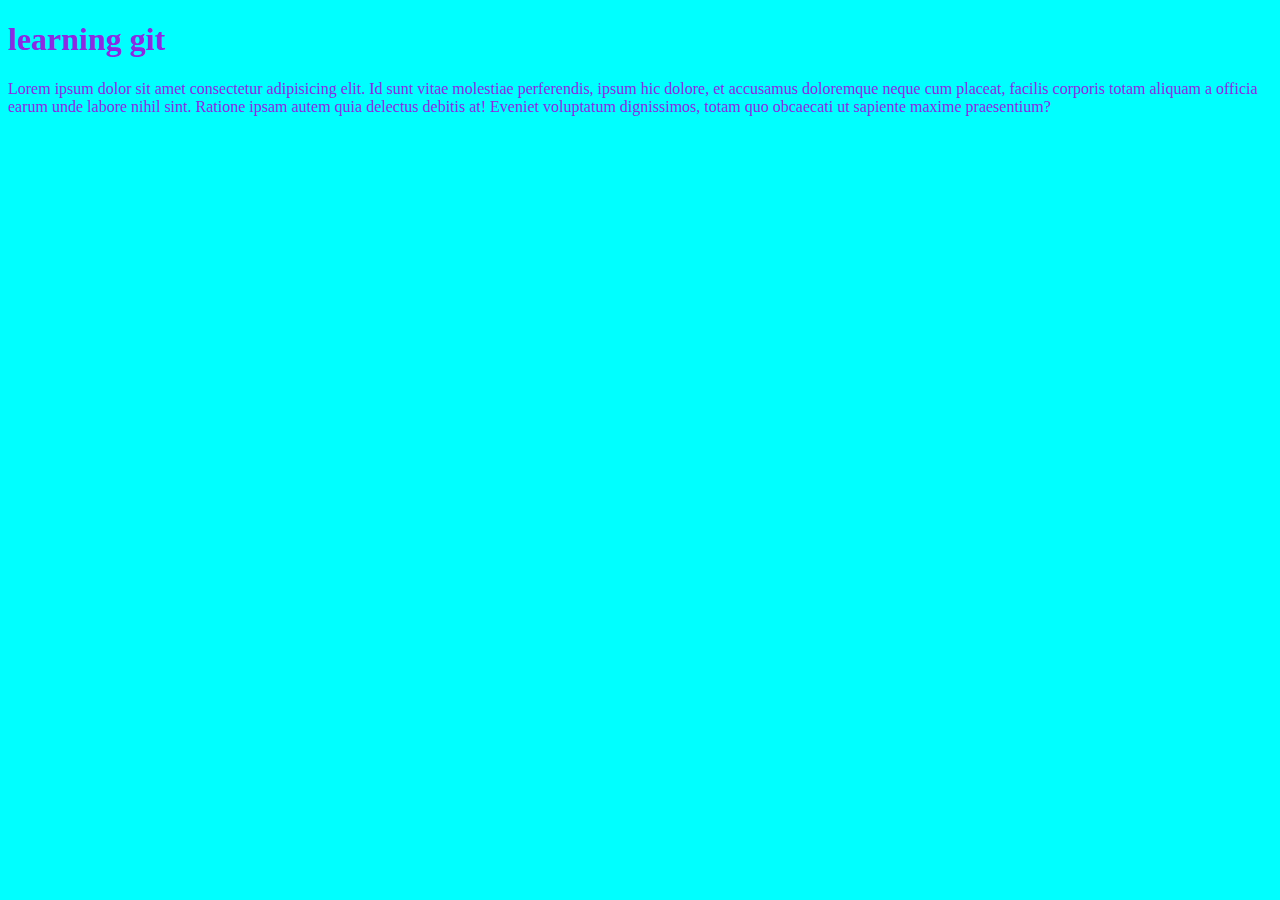
<file: index.html>
<!DOCTYPE html>
<html lang="en">

<head>
    <meta charset="UTF-8">
    <meta name="viewport" content="width=device-width, initial-scale=1.0">
    <title>git & github</title>
    <link rel="stylesheet" href="style.css">
</head>

<body>
    <h1>learning git</h1>
    <p>Lorem ipsum dolor sit amet consectetur adipisicing elit. Id sunt vitae molestiae perferendis, ipsum hic dolore,
        et accusamus doloremque neque cum placeat, facilis corporis totam aliquam a officia earum unde labore nihil
        sint. Ratione ipsam autem quia delectus debitis at! Eveniet voluptatum dignissimos, totam quo obcaecati ut
        sapiente maxime praesentium?</p>

</body>

</html>
</file>
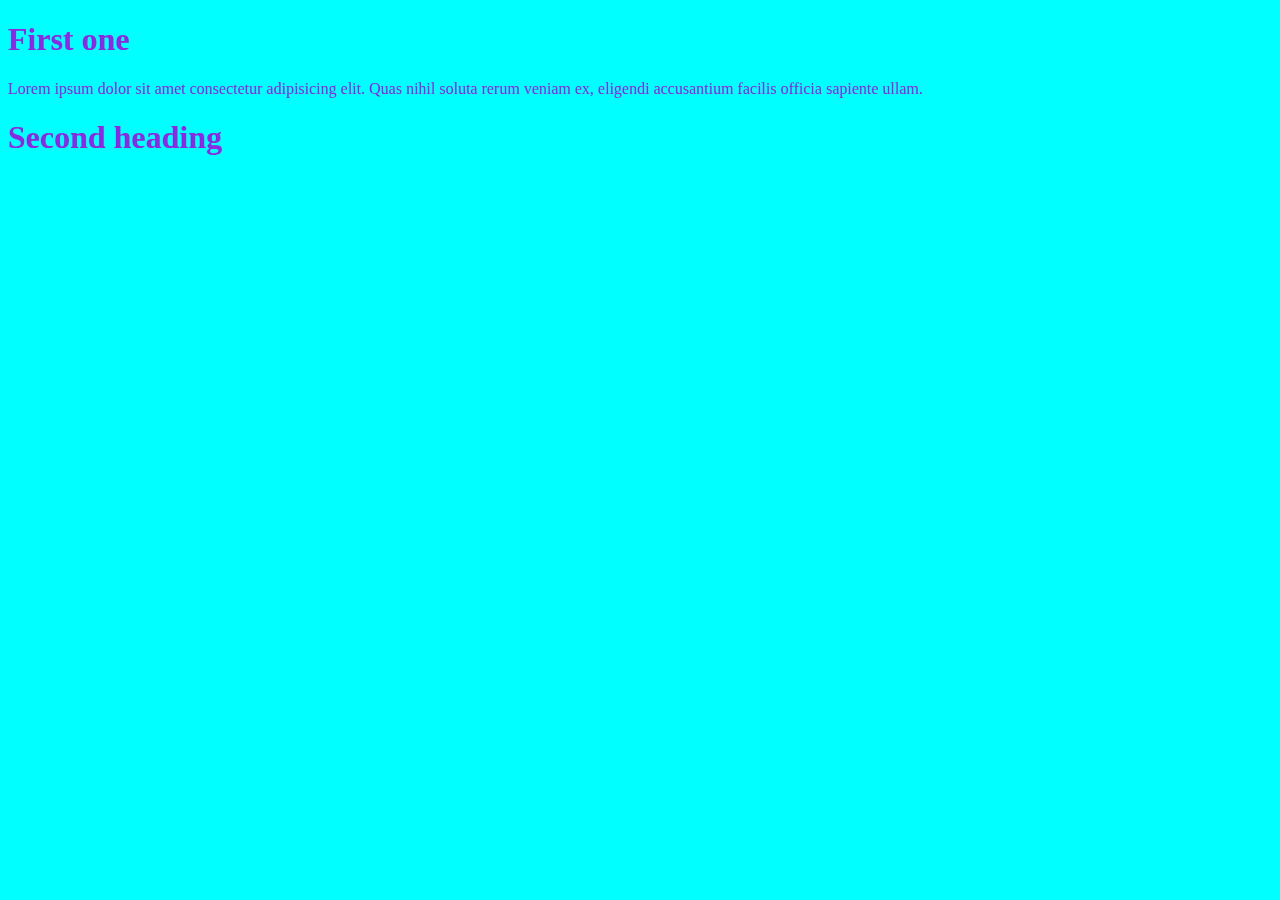
<file: first.html>
<!DOCTYPE html>
<html lang="en">

<head>
    <meta charset="UTF-8">
    <meta name="viewport" content="width=device-width, initial-scale=1.0">
    <title>FIRST</title>
    <link rel="stylesheet" href="style.css">
</head>

<body>
    <h1>First one</h1>
    <p>Lorem ipsum dolor sit amet consectetur adipisicing elit. Quas nihil soluta rerum veniam ex, eligendi accusantium
        facilis officia sapiente ullam.</p>
    <h1>Second heading</h1>
</body>

</html>
</file>
<file: style.css>
body{
    background-color: aqua;
    color: blueviolet;
}
</file>
